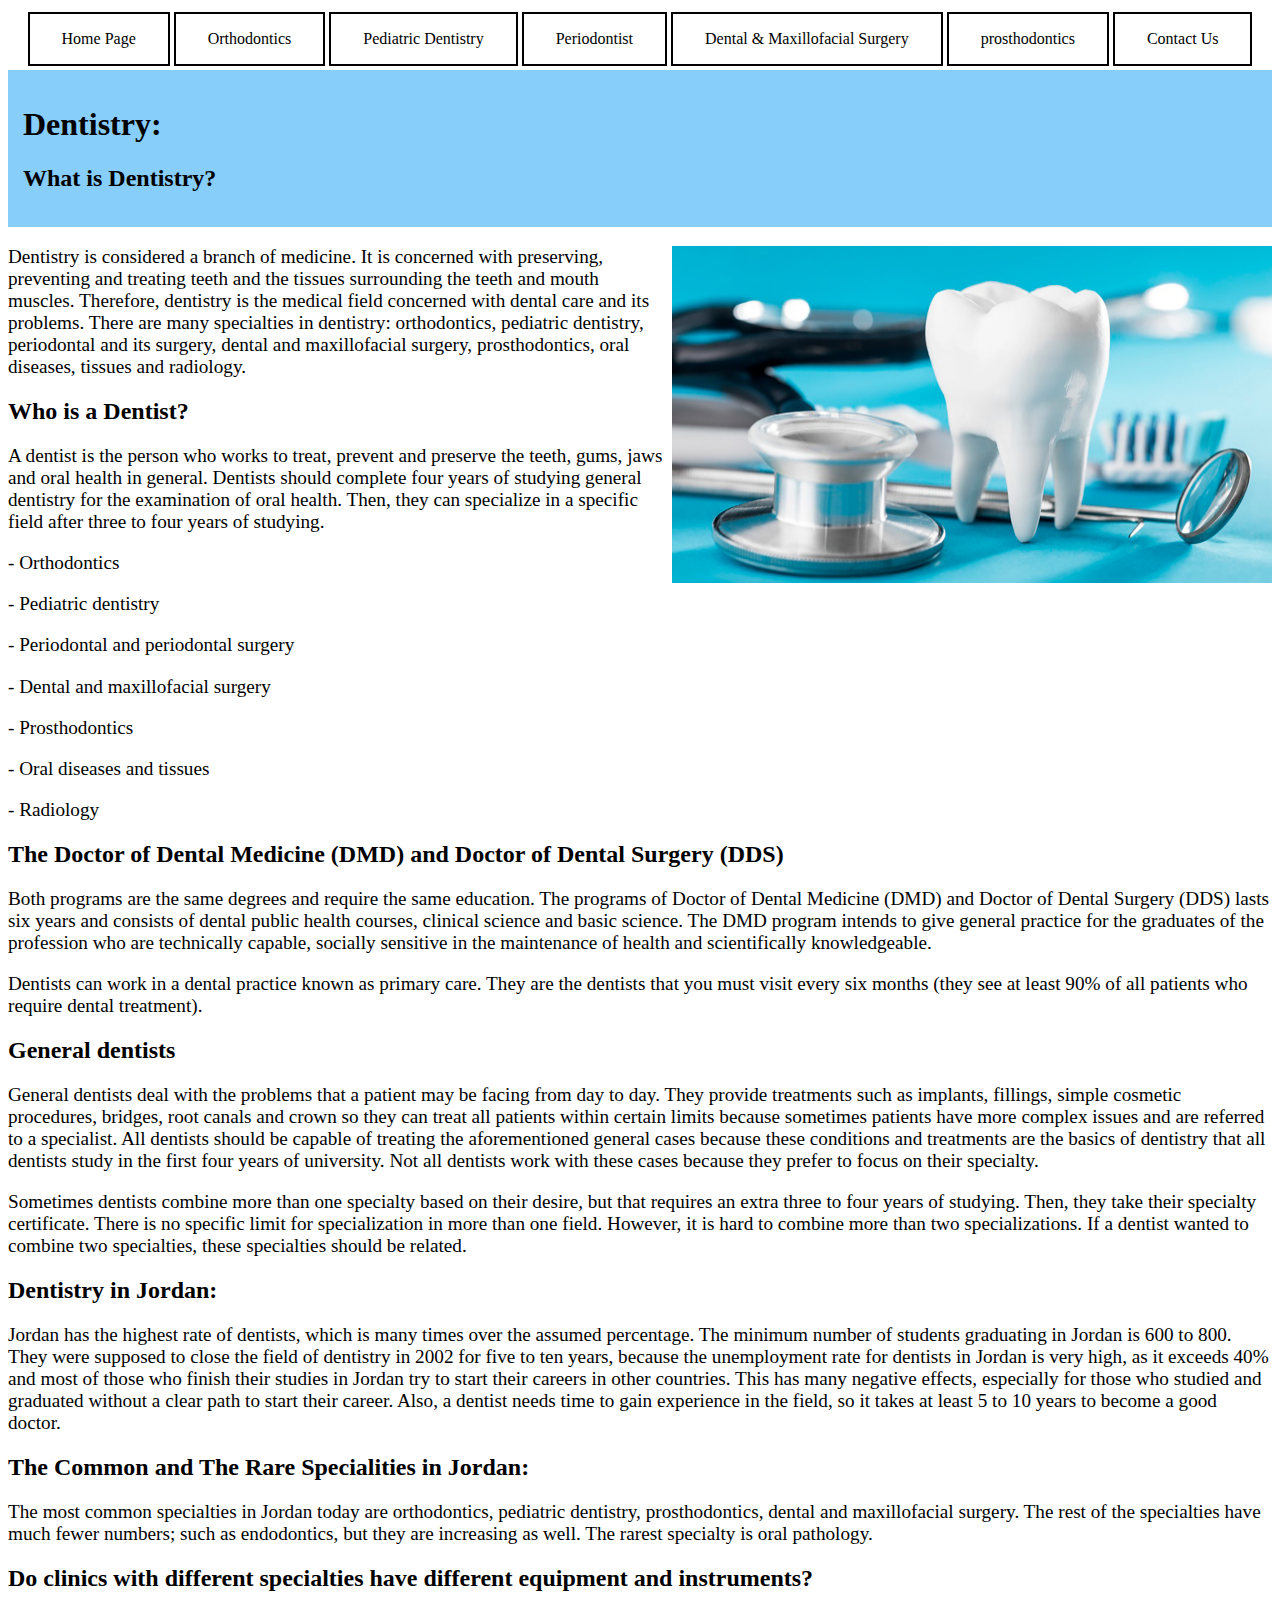
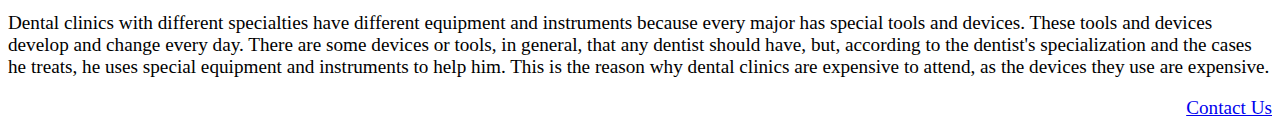
<file: index.html>
<html>
<head>
    <title>Dentistry Website</title>
    <link rel="stylesheet" type="text/css" href="style.css">
    <meta name="viewport" content="width=device-width, initial-scale=1.0">
    <style>
        .img1 {
            width: 300px;
            margin-left: 900px
        }


    </style>
</head>
<body>
<div class="flex-center">
    <a class="button button1" href="index.html"> Home Page </a>
    <a class="button button1" href="Orthodontics.html"> Orthodontics </a>
    <a class="button button1" href="pediatricdentistry.html"> Pediatric Dentistry </a>
    <a class="button button1" href="periodontist.html"> Periodontist </a>
    <a class="button button1" href="surgery.html"> Dental & Maxillofacial Surgery </a>
    <a class="button button1" href="prosthodontics.html"> prosthodontics </a>
    <a class="button button1" href="contactus.html"> Contact Us </a>
</div>

<div style="background-color:lightskyblue;padding:15px;">
    <h1>Dentistry: </h1>
    <h2>What is Dentistry?</h2>
</div>

<p style="font-size:1.5vw;"> Dentistry is considered a branch of medicine. <img src="pic%201.jpg" align="right"
 width="600px"> It is concerned with preserving, preventing and treating teeth and the tissues surrounding the teeth and mouth muscles. Therefore, dentistry is the medical field concerned with dental care and its problems. There are many specialties in dentistry: orthodontics, pediatric dentistry, periodontal and its surgery, dental and maxillofacial surgery, prosthodontics, oral diseases, tissues and radiology.  </p>

<h2>Who is a Dentist?</h2>
<p style="font-size:1.5vw;">A dentist is the person who works to treat, prevent and preserve the teeth, gums, jaws and oral health in general. Dentists should complete four years of studying general dentistry for the examination of oral health. Then, they can specialize in a specific field after three to four years of studying.</p>

<p style="font-size:1.5vw;">- Orthodontics</p>
<p style="font-size:1.5vw;">- Pediatric dentistry</p>
<p style="font-size:1.5vw;">- Periodontal and periodontal surgery</p>
<p style="font-size:1.5vw;">- Dental and maxillofacial surgery</p>
<p style="font-size:1.5vw;">- Prosthodontics</p>
<p style="font-size:1.5vw;">- Oral diseases and tissues</p>
<p style="font-size:1.5vw;">- Radiology </p>

<h2> The Doctor of Dental Medicine (DMD) and Doctor of Dental Surgery (DDS)</h2>
<p style="font-size:1.5vw;"> Both programs are the same degrees and require the same education. The programs of  Doctor of Dental Medicine (DMD) and Doctor of Dental Surgery (DDS) lasts six years and consists of dental public health courses, clinical science and basic science. The DMD program intends to give general practice for the graduates of the profession who are technically capable, socially sensitive in the maintenance of health and scientifically knowledgeable.</p>
<p style="font-size:1.5vw;"> Dentists can work in a dental practice known as primary care. They are the dentists that you must visit every six months (they see at least 90% of all patients who require dental treatment).  </p>
<h2> General dentists</h2>
<p style="font-size:1.5vw;">General dentists deal with the problems that a patient may be facing from day to day. They provide treatments such as implants, fillings, simple cosmetic procedures, bridges, root canals and crown so they can treat all patients within certain limits because sometimes patients have more complex issues and are referred to a specialist. All dentists should be capable of treating the aforementioned general cases because these conditions and treatments are the basics of dentistry that all dentists study in the first four years of university. Not all dentists work with these cases because they prefer to focus on their specialty. </p>

<p style="font-size:1.5vw;"> Sometimes dentists combine more than one specialty based on their desire, but that requires an extra three to four years of studying. Then, they take their specialty certificate. There is no specific limit for specialization in more than one field. However, it is hard to combine more than two specializations. If a dentist wanted to combine two specialties, these specialties should be related.  </p>

<h2> Dentistry in Jordan: </h2>
<p style="font-size:1.5vw;">Jordan has the highest rate of dentists, which is many times over the assumed percentage. The minimum number of students graduating in Jordan is 600 to 800. They were supposed to close the field of dentistry in 2002 for five to ten years, because the unemployment rate for dentists in Jordan is very high, as it exceeds 40% and most of those who finish their studies in Jordan try to start their careers in other countries. This has many negative effects, especially for those who studied and graduated without a clear path to start their career. Also, a dentist needs time to gain experience in the field, so it takes at least 5 to 10 years to become a good doctor. </p>

<h2> The Common and The Rare Specialities in Jordan: </h2>
<p style="font-size:1.5vw;"> The most common specialties in Jordan today are orthodontics, pediatric dentistry, prosthodontics, dental and maxillofacial surgery. The rest of the specialties have much fewer numbers; such as endodontics, but they are increasing as well. The rarest specialty is oral pathology.  </p>
<h2> Do clinics with different specialties have different equipment and instruments?</h2>
<p style="font-size:1.5vw;"> Dental clinics with different specialties have different equipment and instruments because every major has special tools and devices. These tools and devices develop and change every day. There are some devices or tools, in general, that any dentist should have, but, according to the dentist's specialization and the cases he treats, he uses special equipment and instruments to help him. This is the reason why dental clinics are expensive to attend, as the devices they use are expensive. </p>

<a href="contactus.html" align="right"><p style="font-size:1.5vw;"> Contact Us</p></a>
</body>


</html>
</file>
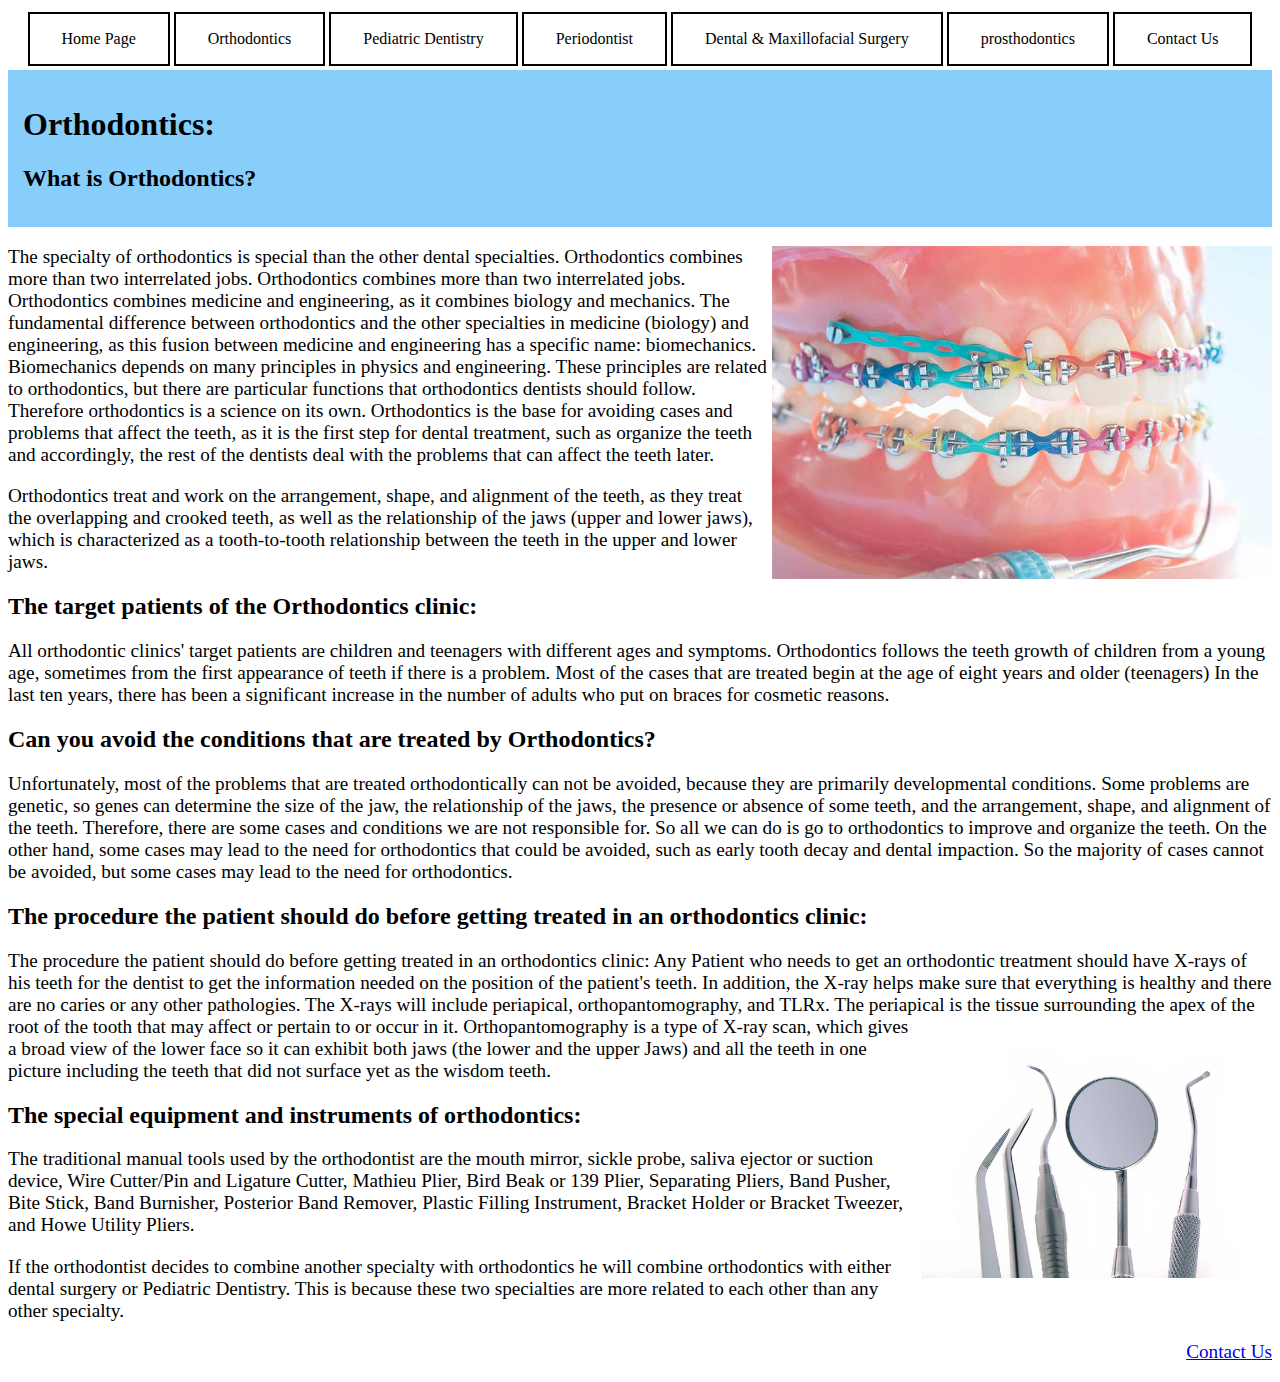
<file: Orthodontics.html>
<html>
<head>
    <title>Orthodonitics</title>
 <link rel="stylesheet" type="text/css" href="style.css">
    <style>





    </style>
</head>
<body>
<div class="flex-center">
    <a class="button button1" href="index.html"> Home Page </a>
    <a class="button button1" href="Orthodontics.html"> Orthodontics </a>
    <a class="button button1" href="pediatricdentistry.html"> Pediatric Dentistry </a>
    <a class="button button1" href="periodontist.html"> Periodontist </a>
    <a class="button button1" href="surgery.html"> Dental & Maxillofacial Surgery </a>
    <a class="button button1" href="prosthodontics.html"> prosthodontics </a>
    <a class="button button1" href="contactus.html"> Contact Us </a>
</div>
<div style="background-color:lightskyblue;padding:15px;">
    <h1>Orthodontics: </h1>
    <h2>What is Orthodontics?</h2>
</div>


<p style="font-size:1.5vw;"> The specialty of orthodontics is special than the other dental specialties.
    <img src="pic%202.jpg" align="right" width="500px"> Orthodontics combines more than two interrelated jobs.
   Orthodontics combines more than two interrelated jobs. Orthodontics combines medicine and engineering, as it combines biology and mechanics. 
The fundamental difference between orthodontics and the other specialties in medicine (biology) and engineering, as this fusion between medicine and engineering has a specific name: biomechanics. Biomechanics depends on many principles in physics and engineering. These principles are related to orthodontics, but there are particular functions that orthodontics dentists should follow. Therefore orthodontics is a science on its own. Orthodontics is the base for avoiding cases and problems that affect the teeth, as it is the first step for dental treatment, such as organize the teeth and accordingly, the rest of the dentists deal with the problems that can affect the teeth later. </p>

<p style="font-size:1.5vw;"> Orthodontics treat and work on the arrangement, shape, and alignment of the teeth, as they treat the overlapping and crooked teeth, as well as the relationship of the jaws (upper and lower jaws), which is characterized as a tooth-to-tooth relationship between the teeth in the upper and lower jaws.</p>

<h2> The target patients of the Orthodontics clinic:</h2>
<p style="font-size:1.5vw;"> All orthodontic clinics' target patients are children and teenagers with different ages and symptoms. Orthodontics follows the teeth growth of children from a young age, sometimes from the first appearance of teeth if there is a problem. Most of the cases that are treated begin at the age of eight years and older (teenagers)
In the last ten years, there has been a significant increase in the number of adults who put on braces for cosmetic reasons. </p>

<h2> Can you avoid the conditions that are treated by Orthodontics?</h2>
<p style="font-size:1.5vw;"> Unfortunately, most of the problems that are treated orthodontically can not be avoided, because they are primarily developmental conditions. Some problems are genetic, so genes can determine the size of the jaw, the relationship of the jaws, the presence or absence of some teeth, and the arrangement, shape, and alignment of the teeth. Therefore, there are some cases and conditions we are not responsible for. So all we can do is go to orthodontics to improve and organize the teeth. On the other hand, some cases may lead to the need for orthodontics that could be avoided, such as early tooth decay and dental impaction. So the majority of cases cannot be avoided, but some cases may lead to the need for orthodontics.</p>

<h2>The procedure the patient should do before getting treated in an orthodontics clinic:</h2>
<p style="font-size:1.5vw;">The procedure the patient should do before getting treated in an orthodontics clinic:
Any Patient who needs to get an orthodontic treatment should have X-rays of his teeth for the dentist to get the information needed on the position of the patient's teeth. In addition, the X-ray helps make sure that everything is healthy and there are no caries or any other pathologies. The X-rays will include periapical, orthopantomography, and TLRx. The periapical is the tissue surrounding the apex of the root of the tooth that may affect or pertain to or occur in it. 
<img src="pic%203.jpg" align="right" width="350px"> Orthopantomography is a type of X-ray scan, which gives a broad view of the lower face so it can exhibit both jaws (the lower and the upper Jaws) and all the teeth in one picture including the teeth that did not surface yet as the wisdom teeth. </p>

<h2> The special equipment and instruments of orthodontics: </h2>

<p style="font-size:1.5vw;"> The traditional manual tools used by the orthodontist are the mouth mirror, sickle probe, saliva ejector or suction device, Wire Cutter/Pin and Ligature Cutter, Mathieu Plier, Bird Beak or 139 Plier, Separating Pliers,  Band Pusher, Bite Stick, Band Burnisher, Posterior Band Remover, Plastic Filling Instrument, Bracket Holder or Bracket Tweezer, and Howe Utility Pliers.  </p>

<p style="font-size:1.5vw;"> If the orthodontist decides to combine another specialty with orthodontics he will combine orthodontics with either dental surgery or Pediatric Dentistry. This is because these two specialties are more related to each other than any other specialty.  </p>


<a href="contactus.html" align="right"><p style="font-size:1.5vw;"> Contact Us</p></a>
</body>
</file>
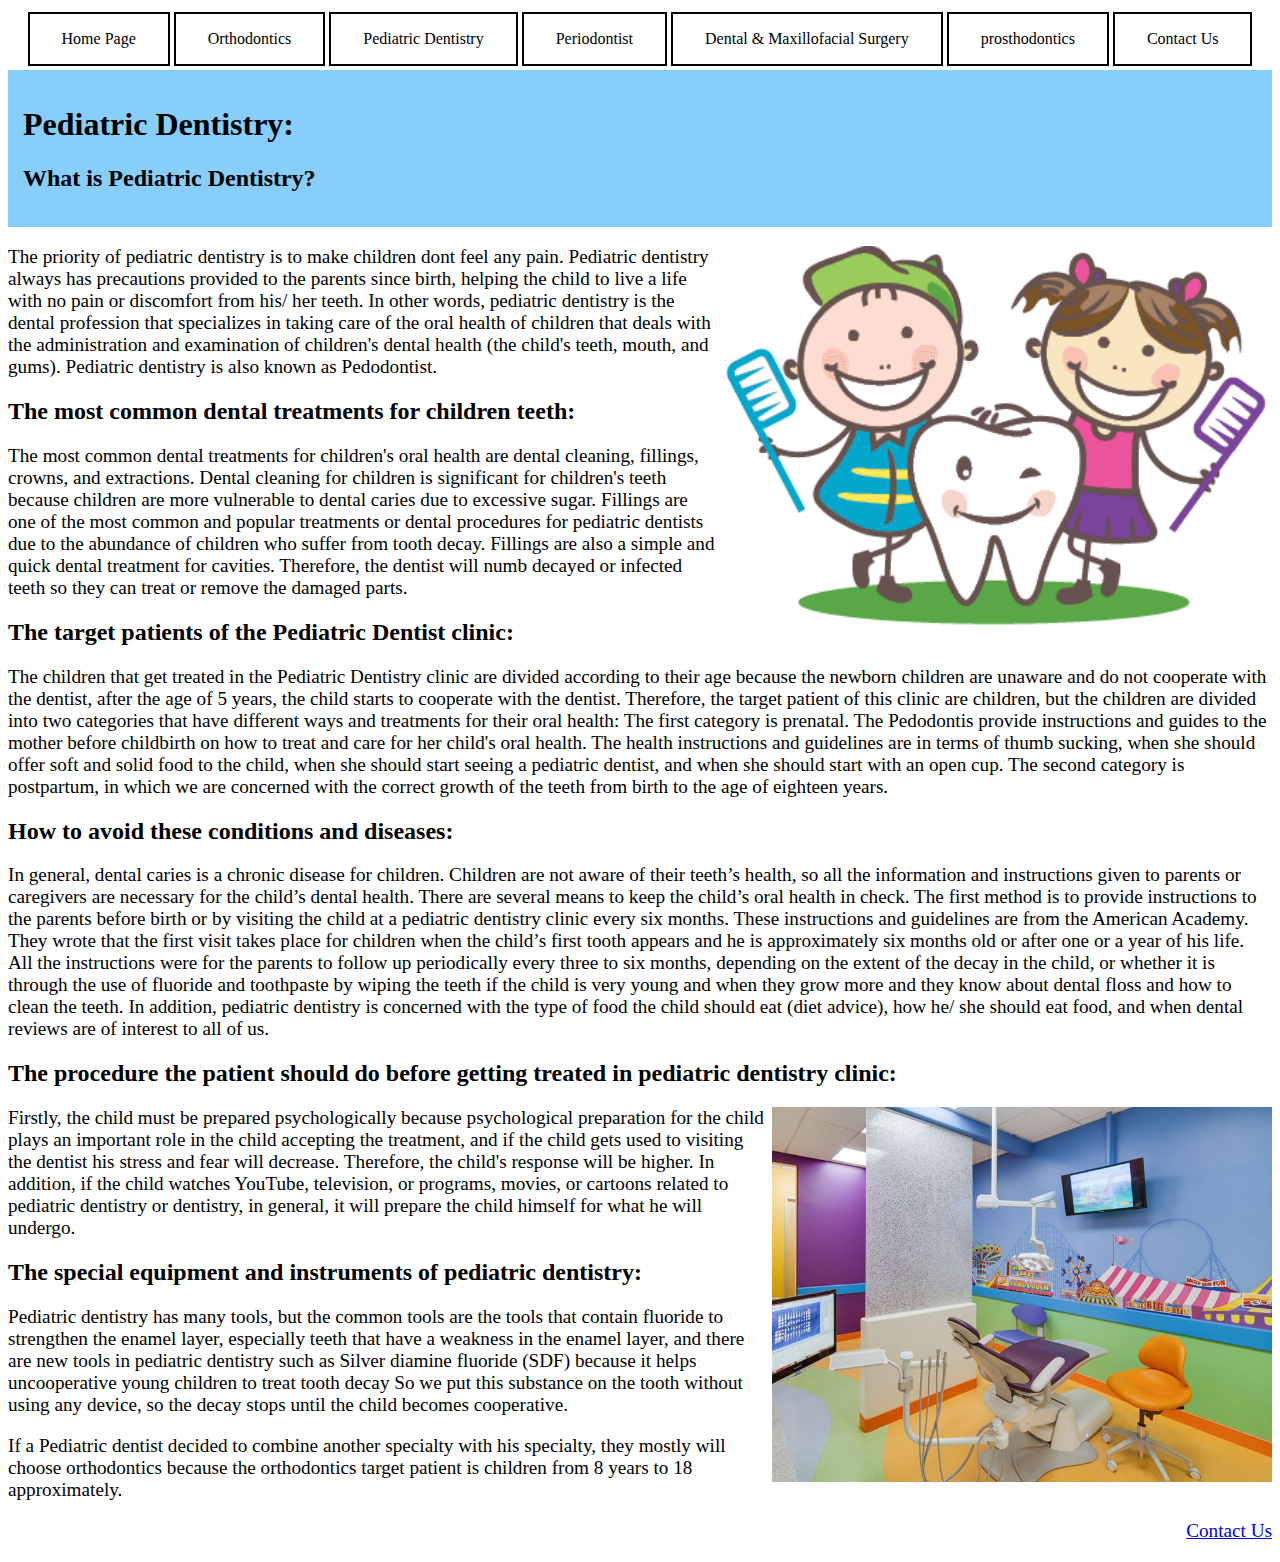
<file: pediatricdentistry.html>
<html>
<head>
    <title>Pediatric Dentistry</title>
 <link rel="stylesheet" type="text/css" href="style.css"> <link rel="stylesheet" type="text/css" href="style.css">
    <style>




    </style>
</head>
<body>
<div class="flex-center">
    <a class="button button1" href="index.html"> Home Page </a>
    <a class="button button1" href="Orthodontics.html"> Orthodontics </a>
    <a class="button button1" href="pediatricdentistry.html"> Pediatric Dentistry </a>
    <a class="button button1" href="periodontist.html"> Periodontist </a>
    <a class="button button1" href="surgery.html"> Dental & Maxillofacial Surgery </a>
    <a class="button button1" href="prosthodontics.html"> prosthodontics </a>
    <a class="button button1" href="contactus.html"> Contact Us </a>
</div>
<div style="background-color:lightskyblue;padding:15px;">
    <h1>Pediatric Dentistry: </h1>
    <h2>What is Pediatric Dentistry?</h2>
</div>


<p style="font-size:1.5vw;"> The priority of pediatric <img src="pic%204.png" align="right" width="550px"> dentistry is to make children dont feel any pain. Pediatric dentistry always has precautions provided to the parents since birth, helping the child to live a life with no pain or discomfort from his/ her teeth. In other words, pediatric dentistry is the dental profession that specializes in taking care of the oral health of children that deals with the administration and examination of children's dental health (the child's teeth, mouth, and gums). Pediatric dentistry is also known as Pedodontist. </p>

<h2> The most common dental treatments for children teeth:</h2>
<p style="font-size:1.5vw;"> The most common dental treatments for children's oral health are dental cleaning, fillings, crowns, and extractions. Dental cleaning for children is significant for children's teeth because children are more vulnerable to dental caries due to excessive sugar. Fillings are one of the most common and popular treatments or dental procedures for pediatric dentists due to the abundance of children who suffer from tooth decay. Fillings are also a simple and quick dental treatment for cavities. Therefore, the dentist will numb decayed or infected teeth so they can treat or remove the damaged parts. </p>

<h2> The target patients of the Pediatric Dentist clinic:  </h2>
   
<p style="font-size:1.5vw;">The children that get treated in the Pediatric Dentistry clinic are divided according to their age because the newborn children are unaware and do not cooperate with the dentist, after the age of 5 years, the child starts to cooperate with the dentist. 
Therefore, the target patient of this clinic are children, but the children are divided into two categories that have different ways and treatments for their oral health: 
The first category is prenatal. The Pedodontis provide instructions and guides to the mother before childbirth on how to treat and care for her child's oral health. The health instructions and guidelines are in terms of thumb sucking, when she should offer soft and solid food to the child, when she should start seeing a pediatric dentist, and when she should start with an open cup.
The second category is postpartum, in which we are concerned with the correct growth of the teeth from birth to the age of eighteen years. 
 </p>
   
<h2> How to avoid these conditions and diseases:</h2>
   
<p style="font-size:1.5vw;"> In general, dental caries is a chronic disease for children. Children are not aware of their teeth’s health, so all the information and instructions given to parents or caregivers are necessary for the child’s dental health. There are several means to keep the child’s oral health in check. The first method is to provide instructions to the parents before birth or by visiting the child at a pediatric dentistry clinic every six months. These instructions and guidelines are from the American Academy. They wrote that the first visit takes place for children when the child’s first tooth appears and he is approximately six months old or after one or a year of his life. All the instructions were for the parents to follow up periodically every three to six months, depending on the extent of the decay in the child, or whether it is through the use of fluoride and toothpaste by wiping the teeth if the child is very young and when they grow more and they know about dental floss and how to clean the teeth.
In addition, pediatric dentistry is concerned with the type of food the child should eat (diet advice), how he/ she should eat food, and when dental reviews are of interest to all of us.  </p>


<h2> The procedure the patient should do before getting treated in pediatric dentistry clinic: </h2>
<img src="pic%205.jpg" align="right" width="500px">
<p style="font-size:1.5vw;"> Firstly, the child must be prepared psychologically because psychological preparation for the child plays an important role in the child accepting the treatment, and if the child gets used to visiting the dentist his stress and fear will decrease. Therefore, the child's response will be higher. In addition, if the child watches YouTube, television, or programs, movies, or cartoons related to pediatric dentistry or dentistry, in general, it will prepare the child himself for what he will undergo. </p>
   
<h2> The special equipment and instruments of  pediatric dentistry: </h2>
<p style="font-size:1.5vw;">Pediatric dentistry has many tools, but the common tools are the tools that contain fluoride to strengthen the enamel layer, especially teeth that have a weakness in the enamel layer, and there are new tools in pediatric dentistry such as Silver diamine fluoride (SDF) because it helps uncooperative young children to treat tooth decay So we put this substance on the tooth without using any device, so the decay stops until the child becomes cooperative. </p>
   
<p style="font-size:1.5vw;"> If a Pediatric dentist decided to combine another specialty with his specialty, they mostly will choose orthodontics because the orthodontics target patient is children from 8 years to 18 approximately. </p>
<a href="contactus.html" align="right"><p style="font-size:1.5vw;"> Contact Us</p></a>
</body>
</file>
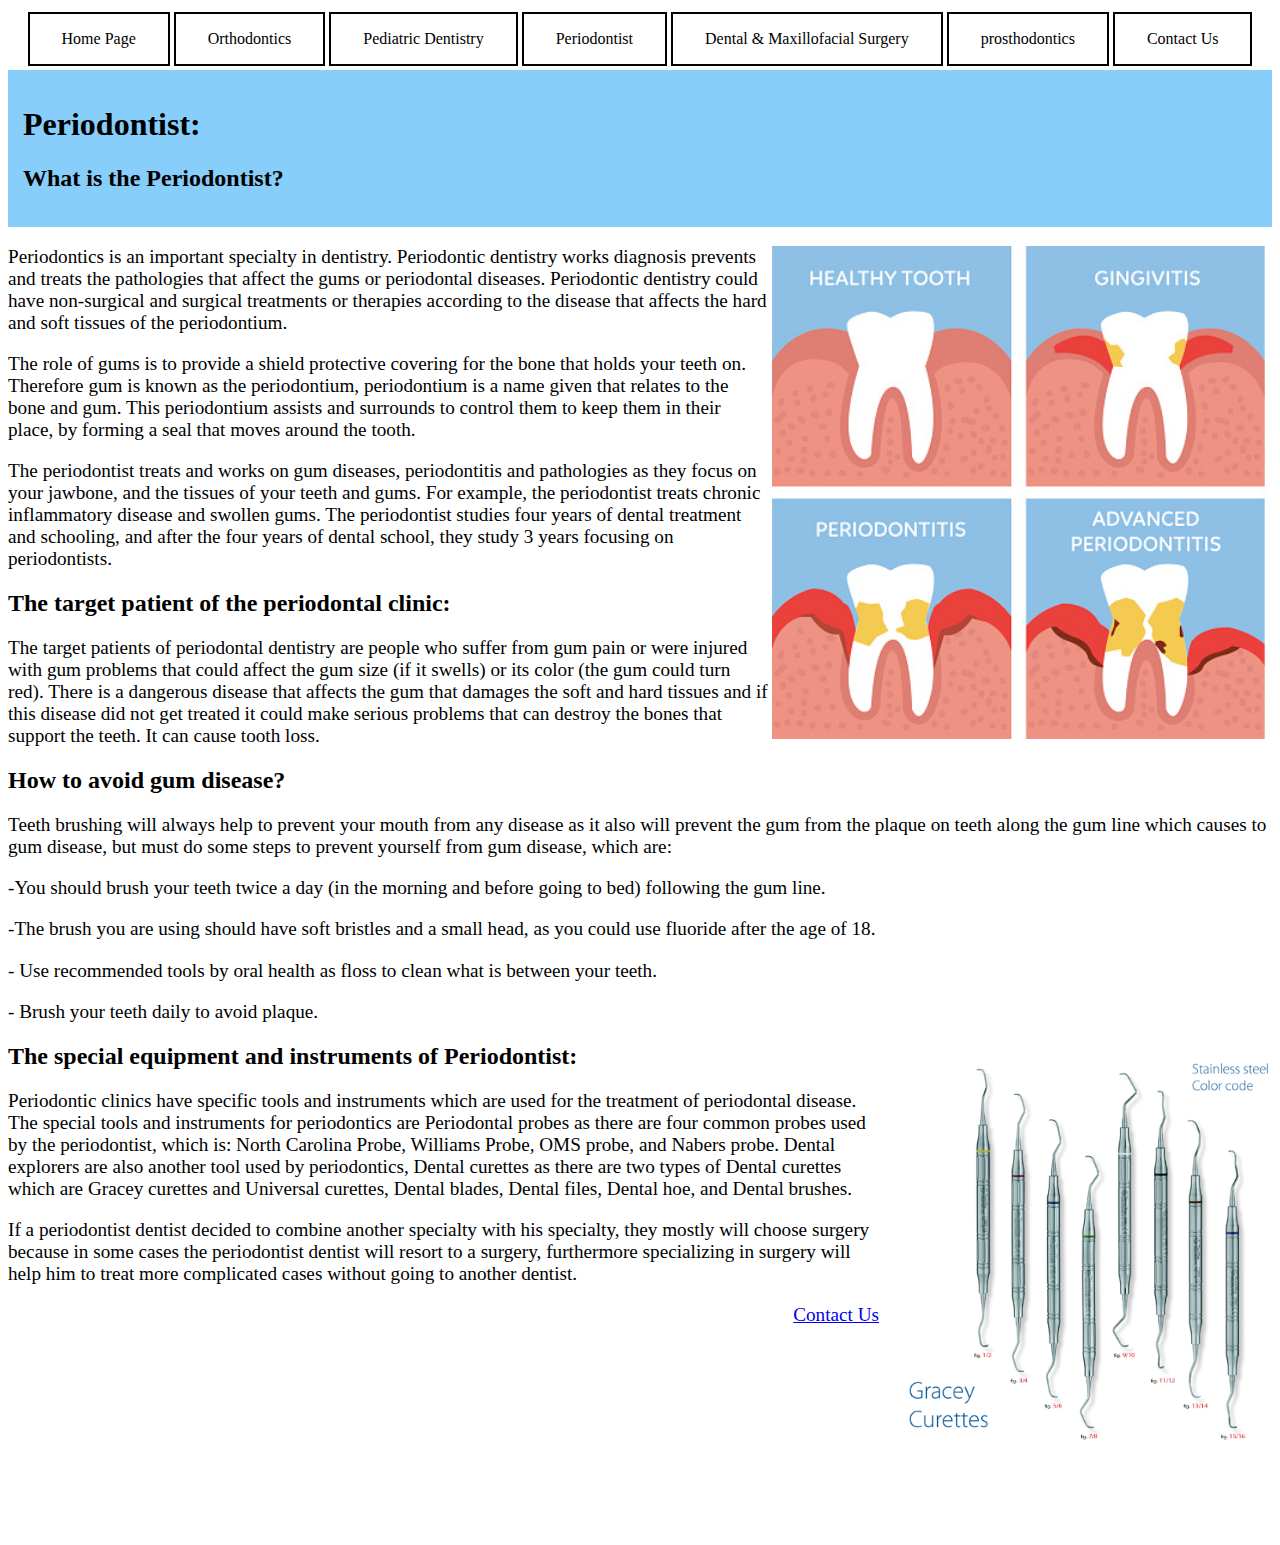
<file: periodontist.html>
<html>
<head>
    <title>Periodontist</title>
 <link rel="stylesheet" type="text/css" href="style.css">
    <style>


    </style>
</head>
<body>
<div class="flex-center">
    <a class="button button1" href="index.html"> Home Page </a>
    <a class="button button1" href="Orthodontics.html"> Orthodontics </a>
    <a class="button button1" href="pediatricdentistry.html"> Pediatric Dentistry </a>
    <a class="button button1" href="periodontist.html"> Periodontist </a>
    <a class="button button1" href="surgery.html"> Dental & Maxillofacial Surgery </a>
    <a class="button button1" href="prosthodontics.html"> prosthodontics </a>
    <a class="button button1" href="contactus.html"> Contact Us </a>
</div>
<div style="background-color:lightskyblue;padding:15px;">
    <h1>Periodontist: </h1>
    <h2>What is the Periodontist?</h2>
</div>


<p style="font-size:1.5vw;"> Periodontics is an important specialty in dentistry.  Periodontic dentistry works diagnosis prevents  <img src="pic%206.jpg" align="right" width="500px"> and treats the pathologies that affect the gums or periodontal diseases. Periodontic dentistry could have non-surgical and surgical treatments or therapies according to the disease that affects the hard and soft tissues of the periodontium. 
 </p>

<p style="font-size:1.5vw;"> The role of gums is to provide a shield protective covering for the bone that holds your teeth on. Therefore gum is known as the periodontium, periodontium is a name given that relates to the bone and gum. This periodontium assists and surrounds to control them to keep them in their place, by forming a seal that moves around the tooth. </p>

<p style="font-size:1.5vw;"> The periodontist treats and works on gum diseases, periodontitis and pathologies as they focus on your jawbone, and the tissues of your teeth and gums.  For example, the periodontist treats chronic inflammatory disease and swollen gums.
The periodontist studies four years of dental treatment and schooling, and after the four years of dental school, they study 3 years focusing on periodontists.
 </p>
   
<h2> The target patient of the periodontal clinic:</h2>
   
<p style="font-size:1.5vw;"> The target patients of periodontal dentistry are people who suffer from gum pain or were injured with gum problems that could affect the gum size (if it swells) or its color (the gum could turn red). There is a dangerous disease that affects the gum that damages the soft and hard tissues and if this disease did not get treated it could make serious problems that can destroy the bones that support the teeth. It can cause tooth loss.</p>

<h2> How to avoid gum disease? </h2>
   
<p style="font-size:1.5vw;"> Teeth brushing will always help to prevent your mouth from any disease as it also will prevent the gum from the plaque on teeth along the gum line which causes to gum disease, but must do some steps to prevent yourself from gum disease, which are:  </p>
   
<p style="font-size:1.5vw;"> -You should brush your teeth twice a day (in the morning and before going to bed)  following the gum line. </p>
   
<p style="font-size:1.5vw;"> -The brush you are using should have soft bristles and a small head, as you could use fluoride after the age of 18. </p>
   
<p style="font-size:1.5vw;"> - Use recommended tools by oral health as floss to clean what is between your teeth.</p>
   
<p style="font-size:1.5vw;"> - Brush your teeth daily to avoid plaque. </p>
<img src="pic%207.jpg" align="right" width="390px">
<h2> The special equipment and instruments of Periodontist: </h2>
<p style="font-size:1.5vw;"> Periodontic clinics have specific tools and instruments which are used for the treatment of periodontal disease. The special tools and instruments for periodontics are Periodontal probes as there are four common probes used by the periodontist, which is: North Carolina Probe, Williams Probe, OMS probe, and Nabers probe. Dental explorers are also another tool used by periodontics, Dental curettes as there are two types of Dental curettes which are Gracey curettes and Universal curettes, Dental blades, Dental files, Dental hoe, and Dental brushes.</p>

<p style="font-size:1.5vw;"> If a periodontist dentist decided to combine another specialty with his specialty, they mostly will choose surgery because in some cases the  periodontist dentist will resort to a surgery, furthermore specializing in surgery will help him to treat more complicated cases without going to another dentist. </p>

<a href="contactus.html" align="right"><p style="font-size:1.5vw;"> Contact Us</p></a>
</body>
</file>
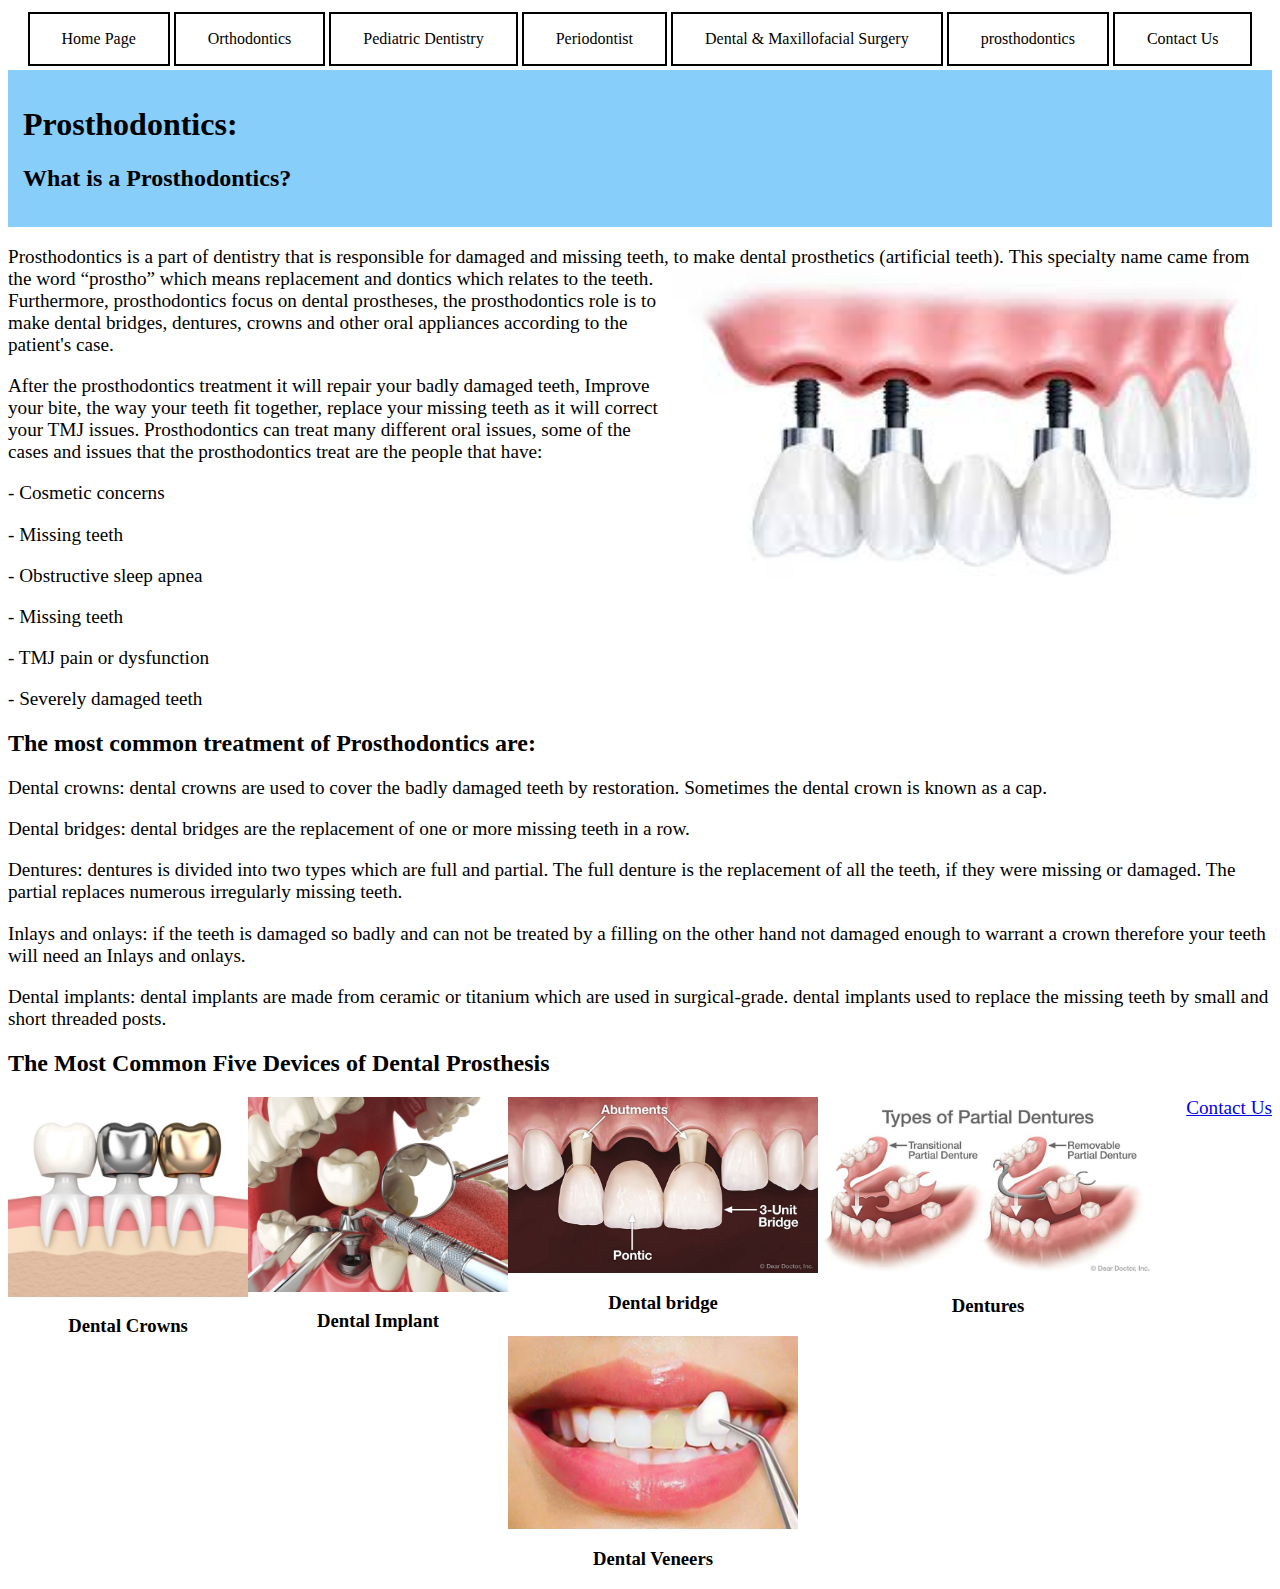
<file: prosthodontics.html>
<html>
<head>
    <title>Prosthodontics</title>
 <link rel="stylesheet" type="text/css" href="style.css">
    <style>
        .column {
            float: left;
            width: 80%
            padding: 5px
        }

        .row: after {
            content: ""
            display: table;
            clear: both;
        }




    </style>
</head>
<body>
<div class="flex-center">
    <a class="button button1" href="index.html"> Home Page </a>
    <a class="button button1" href="Orthodontics.html"> Orthodontics </a>
    <a class="button button1" href="pediatricdentistry.html"> Pediatric Dentistry </a>
    <a class="button button1" href="periodontist.html"> Periodontist </a>
    <a class="button button1" href="surgery.html"> Dental & Maxillofacial Surgery </a>
    <a class="button button1" href="prosthodontics.html"> prosthodontics </a>
    <a class="button button1" href="contactus.html"> Contact Us </a>
</div>
<div style="background-color:lightskyblue;padding:15px;">
    <h1>Prosthodontics: </h1>
    <h2>What is a Prosthodontics?</h2>
</div>


<p style="font-size:1.5vw;"> Prosthodontics is a part of dentistry that is responsible for damaged and missing teeth, to make dental prosthetics (artificial teeth). <img src="pic%2010.jpg" align="right" width="600px"> This specialty name came from the word “prostho” which means replacement and dontics which relates to the teeth. Furthermore, prosthodontics focus on dental prostheses, the prosthodontics role is to make dental bridges, dentures, crowns and other oral appliances according to the patient's case. </p>
<p style="font-size:1.5vw;"> After the prosthodontics treatment it will repair your badly damaged teeth, Improve your bite, the way your teeth fit together, replace your missing teeth as it will correct your TMJ issues.
Prosthodontics can treat many different oral issues, some of the cases and issues that the prosthodontics treat are the people that have: </p>
<p style="font-size:1.5vw;"> - Cosmetic concerns </p>
<p style="font-size:1.5vw;"> - Missing teeth </p>
<p style="font-size:1.5vw;"> - Obstructive sleep apnea </p>
<p style="font-size:1.5vw;"> - Missing teeth </p>
<p style="font-size:1.5vw;"> - TMJ pain or dysfunction </p>
<p style="font-size:1.5vw;"> - Severely damaged teeth </p>

<h2> The most common treatment of Prosthodontics are: </h2>
<p style="font-size:1.5vw;"> Dental crowns: dental crowns are used to cover the badly damaged teeth by restoration. Sometimes the dental crown is known as a cap. </p>
<p style="font-size:1.5vw;"> Dental bridges: dental bridges are the replacement of one or more missing teeth in a row. </p>
   
<p style="font-size:1.5vw;"> Dentures: dentures is divided into two types which are full and partial. The full denture is the replacement of all the teeth, if they were missing or damaged. The partial replaces numerous irregularly missing teeth. </p>
   
<p style="font-size:1.5vw;">Inlays and onlays: if the teeth is damaged so badly and can not be treated by a filling on the other hand not damaged enough to warrant a crown therefore your teeth will need an Inlays and onlays. </p>
   
<p style="font-size:1.5vw;"> Dental implants: dental implants are made from ceramic or titanium which are used in surgical-grade. dental implants used to replace the missing teeth by small and short threaded posts. </p>
   
<h2> The Most Common Five Devices of Dental Prosthesis </h2>

<div class="row"></div>
<div class="column">
    <img src="pic%2016.jpg" width="240px">
    <h3 align="center">Dental Crowns </h3>
</div>

<div class="column">
    <img src="pic%2017.jpg" width="260px">
    <h3 align="center"> Dental Implant </h3>
</div>

<div class="column">
    <img src="pic%2018.jpg" width="310px">
    <h3 align="center"> Dental bridge </h3>
</div>

<div class="column">
    <img src="pic%2019.jpg" width="340px">
    <h3 align="center"> Dentures </h3>
</div>

<div class="column">
    <img src="pic%2020.jpg" width="290px">
    <h3 align="center"> Dental Veneers </h3>
</div>


<a href="contactus.html" align="right"><p style="font-size:1.5vw;"> Contact Us</p></a>
</body>
</file>
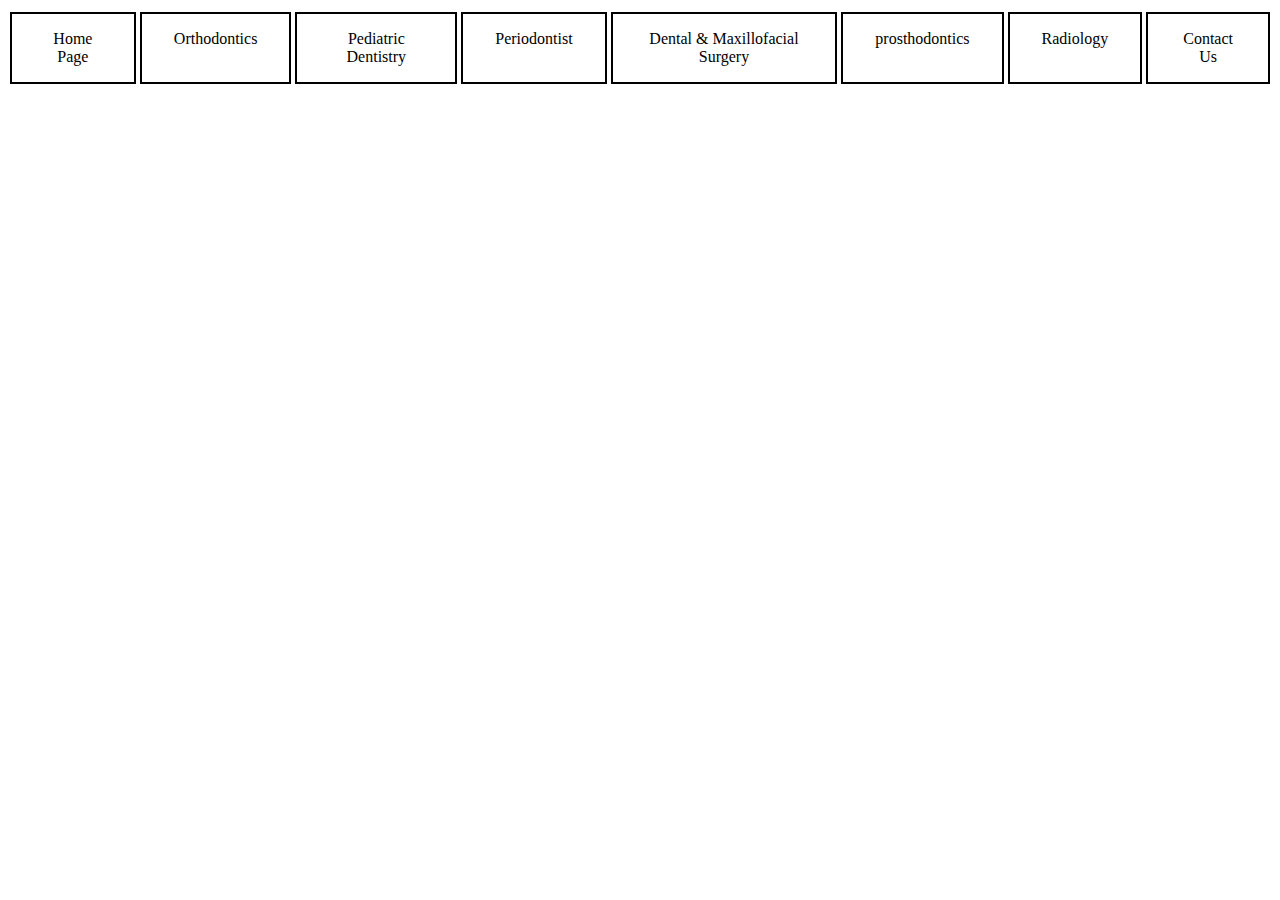
<file: Radiology.html>
<html>
<head>
    <title>Radiology</title>
 <link rel="stylesheet" type="text/css" href="style.css">
    <meta name="viewport" content="width=device-width, initial-scale=1.0">
    <style>
        .img1 {
            width: 300px;
            margin-left: 900px
        }





    </style>
</head>
<body>
<div class="flex-center">
    <a class="button button1" href="index.html"> Home Page </a>
    <a class="button button1" href="Orthodontics.html"> Orthodontics </a>
    <a class="button button1" href="pediatricdentistry.html"> Pediatric Dentistry </a>
    <a class="button button1" href="periodontist.html"> Periodontist </a>
    <a class="button button1" href="surgery.html"> Dental & Maxillofacial Surgery </a>
    <a class="button button1" href="prosthodontics.html"> prosthodontics </a>
    <a class="button button1" href="Radiology.html"> Radiology </a>
    <a class="button button1" href="contactus.html"> Contact Us </a>
</div>

</body>
</file>
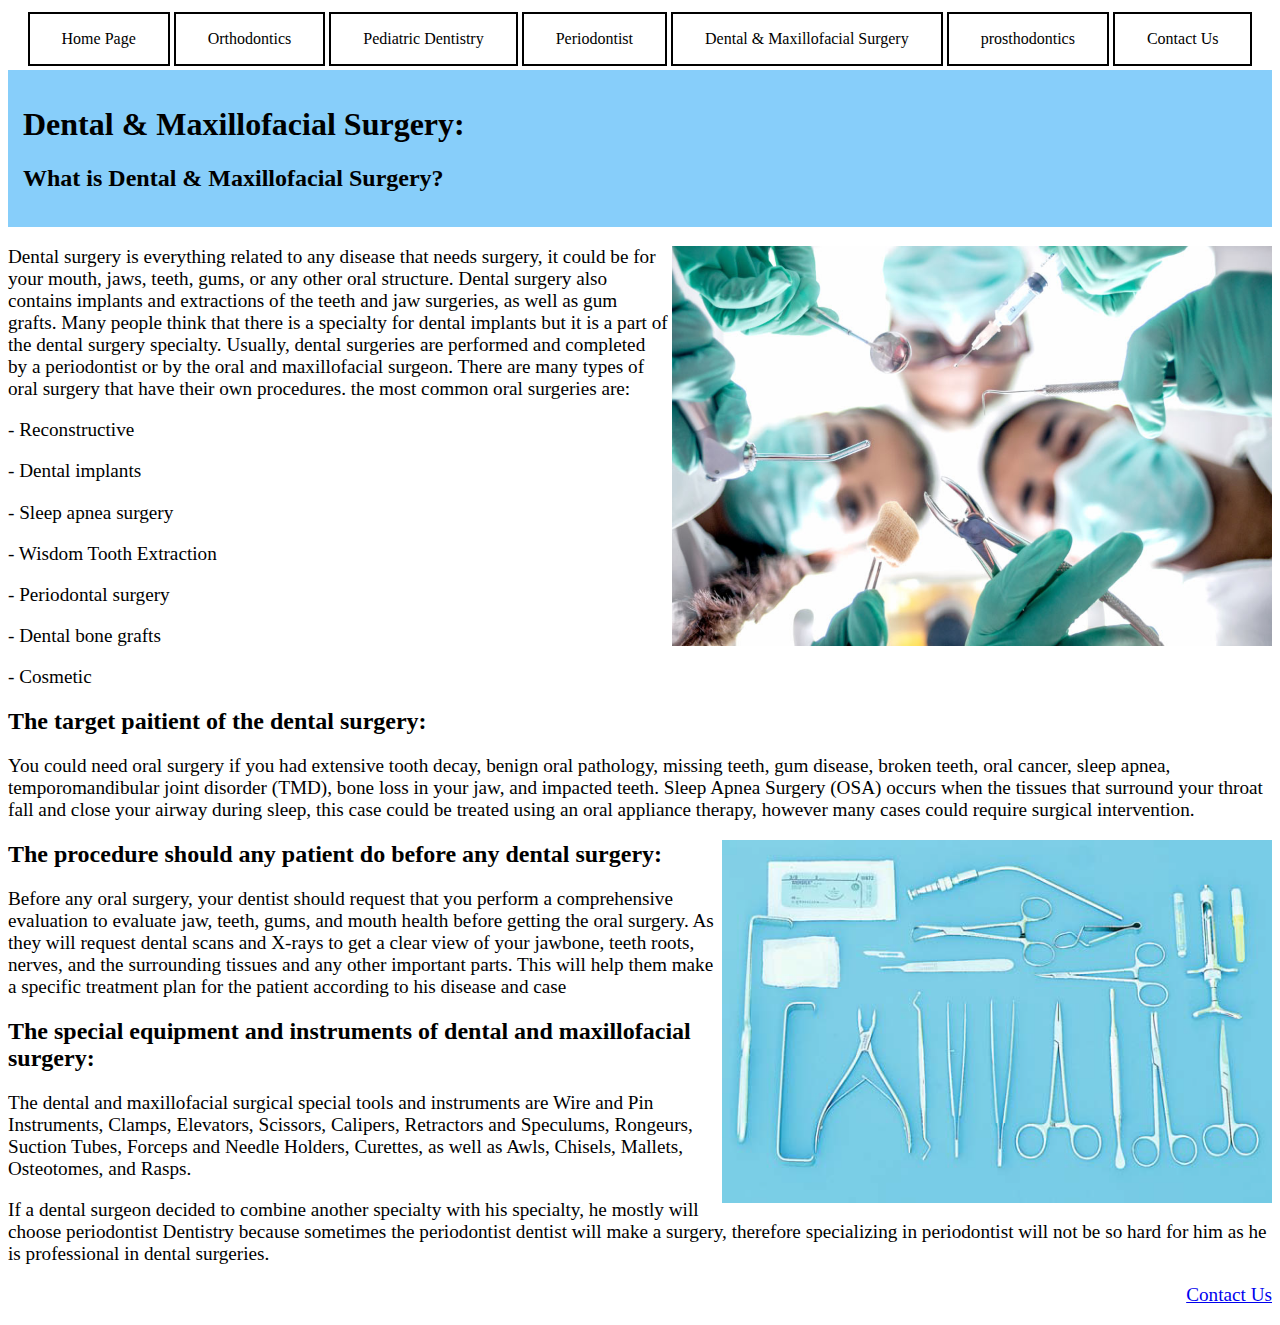
<file: surgery.html>
<html>
<head>
    <title>Dental & Maxillofacial Surgery</title>
 <link rel="stylesheet" type="text/css" href="style.css">
    <style>





    </style>
</head>
<body>
<div class="flex-center">
    <a class="button button1" href="index.html"> Home Page </a>
    <a class="button button1" href="Orthodontics.html"> Orthodontics </a>
    <a class="button button1" href="pediatricdentistry.html"> Pediatric Dentistry </a>
    <a class="button button1" href="periodontist.html"> Periodontist </a>
    <a class="button button1" href="surgery.html"> Dental & Maxillofacial Surgery </a>
    <a class="button button1" href="prosthodontics.html"> prosthodontics </a>
    <a class="button button1" href="contactus.html"> Contact Us </a>
</div>
<div style="background-color:lightskyblue;padding:15px;">
    <h1>Dental & Maxillofacial Surgery: </h1>
    <h2>What is Dental & Maxillofacial Surgery?</h2>
</div>


<p style="font-size:1.5vw;"> Dental surgery is everything related to any disease that needs surgery,
    <img src="pic%208.jpg" align="right" width="600px">  it could be for your mouth, jaws, teeth, gums, or any other oral structure. Dental surgery also contains implants and extractions of the teeth and jaw surgeries, as well as gum grafts. Many people think that there is a specialty for dental implants but it is a part of the dental surgery specialty. Usually, dental surgeries are performed and completed by a periodontist or by the oral and maxillofacial surgeon.
   There are many types of oral surgery that have their own procedures. the most common oral surgeries are: </p>

<p style="font-size:1.5vw;"> - Reconstructive </p>
<p style="font-size:1.5vw;"> - Dental implants</p>
<p style="font-size:1.5vw;"> - Sleep apnea surgery</p>
<p style="font-size:1.5vw;"> - Wisdom Tooth Extraction </p>
<p style="font-size:1.5vw;"> - Periodontal surgery </p>
<p style="font-size:1.5vw;"> - Dental bone grafts </p>
<p style="font-size:1.5vw;"> - Cosmetic </p>
   
<h2> The target paitient of the dental surgery: </h2>
   
<p style="font-size:1.5vw;"> You could need oral surgery if you had extensive tooth decay, benign oral pathology, missing teeth, gum disease, broken teeth, oral cancer, sleep apnea, temporomandibular joint disorder (TMD), bone loss in your jaw, and impacted teeth. Sleep Apnea Surgery (OSA) occurs when the tissues that surround your throat fall and close your airway during sleep, this case could be treated using an oral appliance therapy, however many cases could require surgical intervention. </p>
   
<img src="pic%209.png" align="right" width="550px">
   
<h2> The procedure should any patient do before any dental surgery: </h2>
<p style="font-size:1.5vw;"> Before any oral surgery, your dentist should request that you perform a comprehensive evaluation to evaluate jaw, teeth, gums, and mouth health before getting the oral surgery. As they will request dental scans and X-rays to get a clear view of your jawbone, teeth roots, nerves, and the surrounding tissues and any other important parts. This will help them make a specific treatment plan for the patient according to his disease and case </p>
<h2> The special equipment and instruments of dental and maxillofacial surgery: </h2>
<p style="font-size:1.5vw;"> The dental and maxillofacial surgical special tools and instruments are Wire and Pin Instruments, Clamps, Elevators, Scissors, Calipers, Retractors and Speculums, Rongeurs, Suction Tubes, Forceps and Needle Holders, Curettes, as well as Awls, Chisels, Mallets, Osteotomes, and Rasps. </p>
   
<p style="font-size:1.5vw;">If a dental surgeon decided to combine another specialty with his specialty, he mostly will choose periodontist Dentistry because sometimes the periodontist dentist will make a surgery, therefore specializing in periodontist will not be so hard for him as he is professional in dental surgeries.</p>

<a href="contactus.html" align="right"><p style="font-size:1.5vw;"> Contact Us</p></a>
</body>
</file>
<file: style.css>
.contact-us-page * {
    margin: 0;
    padding: 0;
    box-sizing: border-box;
}

.contact-us-page {
    background: linear-gradient(135deg, #71b7e6, #9b59b6)
}

.OMG {
    padding: 15px;
    display: flex;
    height: 100vh;
    justify-content: center;
    align-items: center;

}

.container {
    max-width: 800px;
    width: 100%;
    background-color: aliceblue;
    padding: 25px 30px;
    border-radius: 10px;
}

.contact-us-page .container .title {
    font-size: 30px;
    font-weight: 700;
    position: relative;
}

.contact-us-page .container .details {
    font-size: 20px;
    font-weight: 300;
    position: relative;
}

.contact-us-page .container .text {
    font-size: 25px;
    font-weight: 300;
    position: relative;

}

.contact-us-page .container .title:before {
    content: ' ';
    position: absolute;
    left: 0;
    bottom: 0;
    height: 3px;
    width: 30px;
    background: #9b59b6;
}


.user-details .input-box .details {
    font-weight: 500;
    margin-bottom: 5px;
}

.form .user-details .input-box {
    width: calc(100% / 2 - 20px);

}

.user-details .input-box input {
    height: 45px;
    width: 100%;
}

.button-2 {
    padding: 10px;
    color: #9b59b6;
    outline: none;

    border: 3px solid black;
    width: 20%;
    cursor: pointer;
    font-size: 25px;
    text-align: center;
}

.container form .user-details {
    display: flex;
    flex-wrap: wrap;
    justify-content: space-between;
}


.flex-center {
    display: flex;
    justify-content: center;
}
.input-box input,textarea{
    margin-top: 5px;
    margin-bottom: 5px;
    display: block;
    width: 100%;
    padding: 0.375rem 0.75rem;
    font-size: 1rem;
    line-height: 1.5;
    color: #495057;
    background-color: #fff;
    background-clip: padding-box;
    border: 1px solid #ced4da;
    border-radius: 0.25rem;
}
.button-contact{
    background: lightskyblue;
    border: none;
    color: white;
    padding: 15px 32px;
    text-align: center;
    text-decoration: none;
    display: inline-block;
    font-size: 16px;
    margin-top: 10px;
}
.button {
    background-color: aliceblue;
    border: none;
    color: white;
    padding: 16px 32px;
    text-align: center;
    text-decoration: none;
    display: inline-block;
    font-size: 16px;
    margin: 4px 2px;
    transition-duration: 0.4s;
    cursor: pointer;
}
.button1 {
    background-color: white;
    color: black;
    border: 2px solid black;
}

.button1:hover {
    background-color: aliceblue;
    color: skyblue;
    border: 2px solid skyblue;
}
</file>
